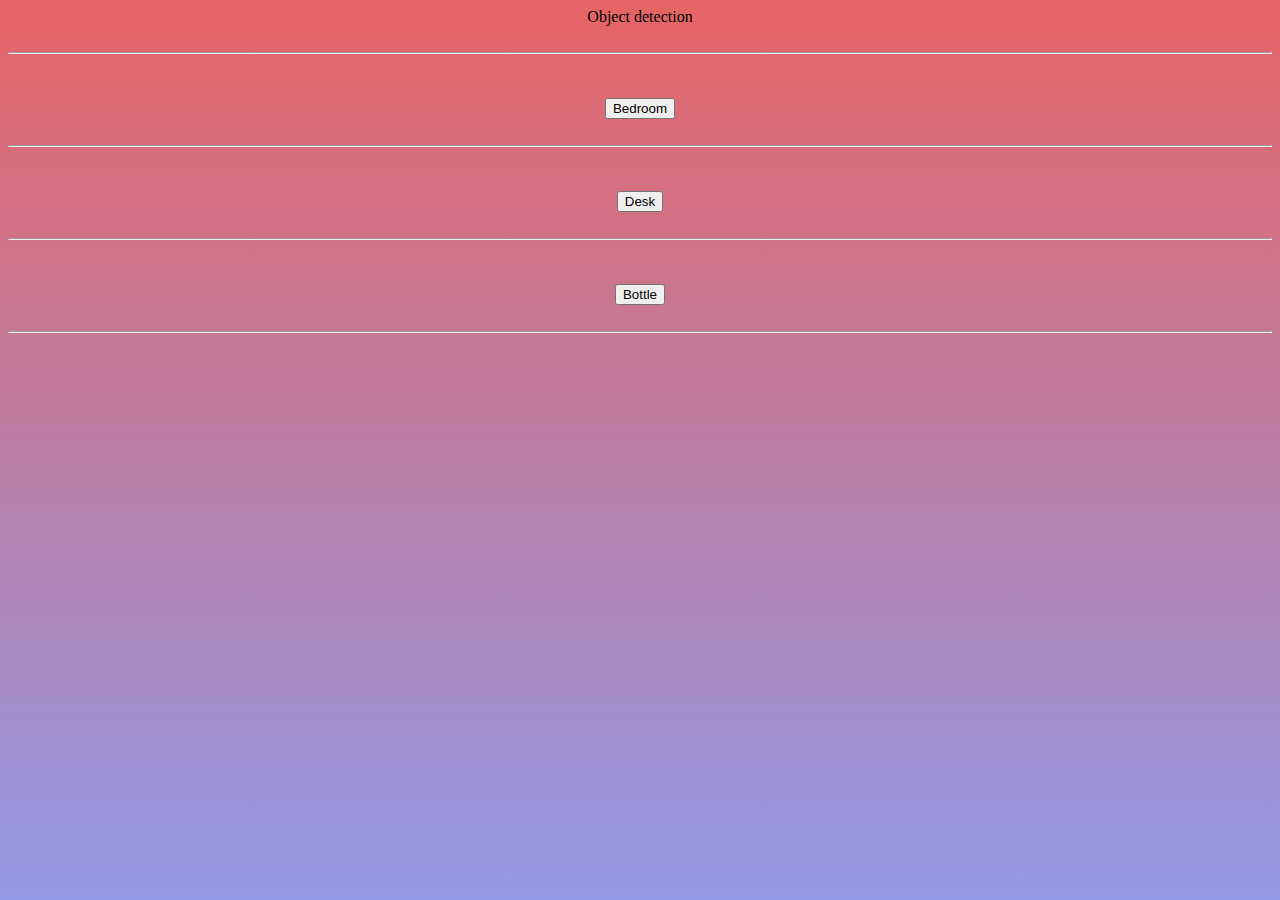
<file: index.html>
<html>
    <head>
        <title>Home</title>
        <link rel="stylesheet" href="style.css">
        <script src="https://code.jquery.com/jquery-3.5.1.slim.min.js"></script>
        <script src="https://cdn.jsdelivr.net/npm/@popperjs/core@2.5.4/dist/umd/popper.min.js"></script>
        <script src="https://stackpath.bootstrapcdn.com/bootstrap/4.5.2/js/bootstrap.min.js"></script>

    </head>
    <body>
        <center>
            <header>Object detection</header>
            <br>
            <hr></hr>
            <br><br> <button onclick="openPage1()">Bedroom</button><br><br><hr></hr>
            <br><br> <button onclick="openPage2()">Desk</button><br><br><hr></hr>
            <br><br><button onclick="openPage3()">Bottle</button><br><br><hr></hr>
        </center>    
    </body>
    <script src="main1.js"></script>
</html>
</file>
<file: style.css>
body {
    background: linear-gradient(to bottom, #e66465, #9198e5);
}
#header{
    background-color: #e66465;
    color: white;
    padding: 15px;
    text-align: center;
    font-size: large;


}
#button{
    background-color: aqua;
    color: rgb(0, 0, 0);
    padding: 15px;
    text-align: center;
    font-size: large;
    margin-left: 40%;
    margin-right: 40%;
    margin-top: 5%;
    margin-bottom: 5%;

}
</file>
